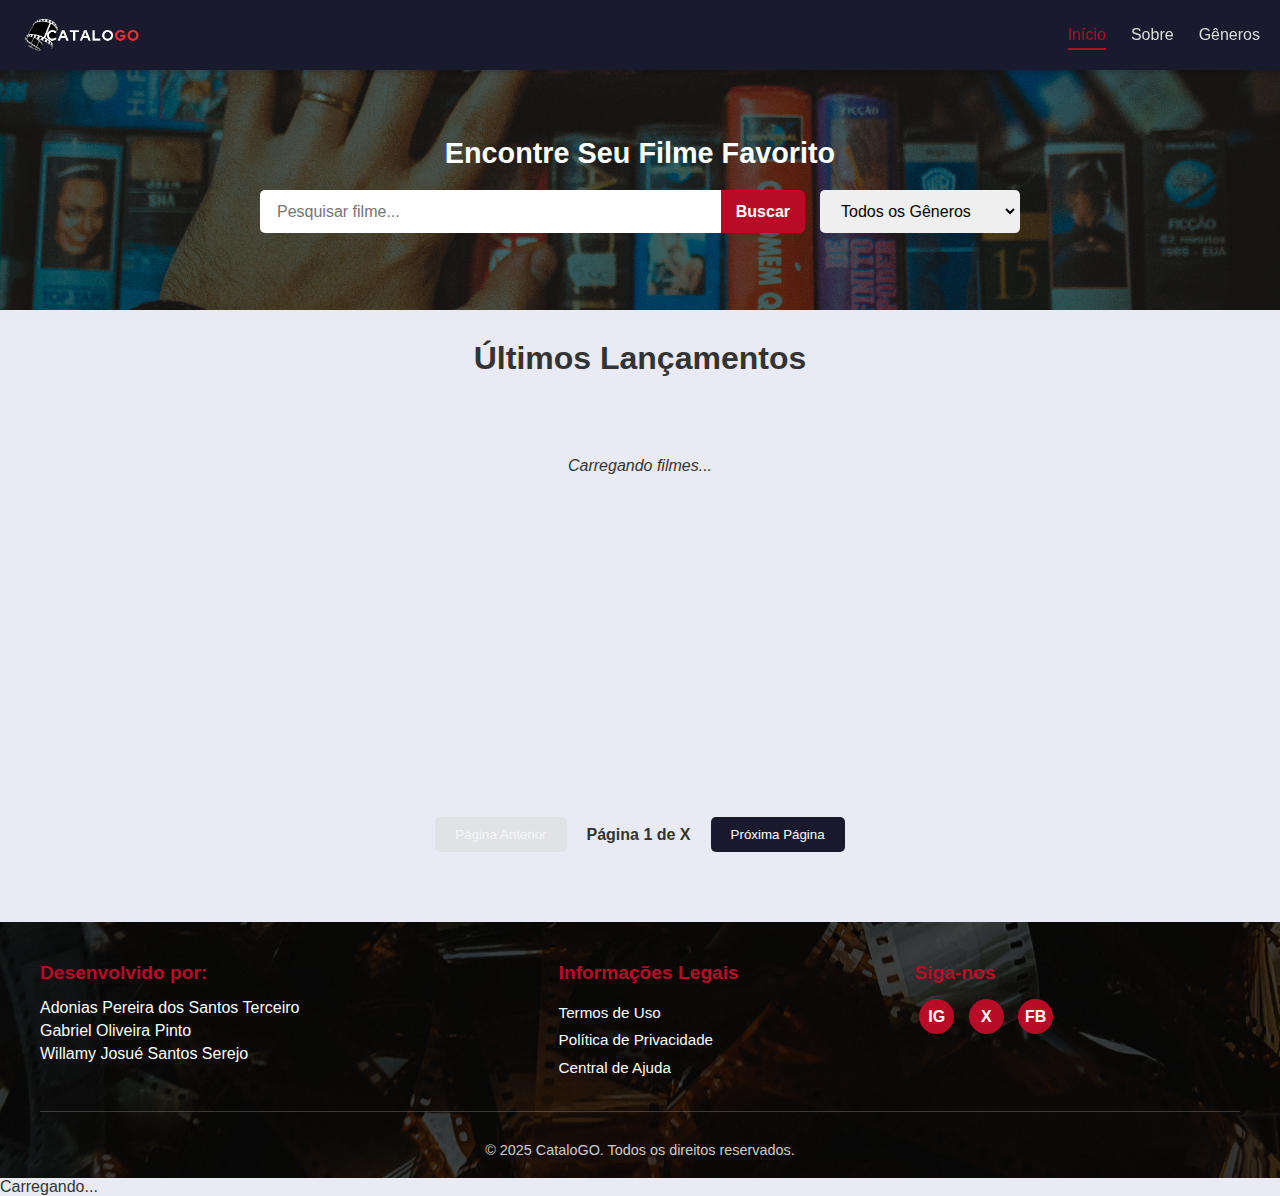
<file: index.html>
<!DOCTYPE html>
<html lang="pt-br">

<head>
    <meta charset="UTF-8">
    <meta name="viewport" content="width=device-width, initial-scale=1.0">
    <link rel="stylesheet" href="./css/style.css">
    <title>CataloGO</title>
</head>

<body>
    <header class="main-header">
        <div class="logo">
            <a href="#">
                <img src="./assets/logo/logo.png" alt="logo CataloGO">
            </a>
        </div>

        <nav class="main-nav">
            <ul>
                <li><a href="#" class="active">Início</a></li>
                <li><a href="#">Sobre</a></li>
                <li><a href="#">Gêneros</a></li>
            </ul>
        </nav>

        <button class="menu-toggle" aria-label="Abrir Menu">
            ☰
        </button>
    </header>

    <section class="hero-search">
        <div class="search-overlay">
            <h2>Encontre Seu Filme Favorito</h2>

            <div class="search-controls">
                <div class="search-input-group">
                    <input type="text" id="search-input" placeholder="Pesquisar filme..." class="search-input">
                    <button id="search-button" class="search-button">Buscar</button>
                </div>

                <select id="genre-filter" class="genre-select">
                    <option value="">Todos os Gêneros</option>
                </select>
            </div>
        </div>
    </section>

    <h1>Últimos Lançamentos</h1>
    <div id="movie-catalog" class="catalog-grid">
        <p class="loading">Carregando filmes...</p>
    </div>

    <div class="pagination-controls">
        <button id="prev-page-button" disabled>Página Anterior</button>
        <span id="page-info">Página 1 de X</span>
        <button id="next-page-button">Próxima Página</button>
    </div>

    <footer class="main-footer">
        <div class="footer-content">
            <div class="footer-columns">

                <div class="footer-col description-col">
                    <h4>Desenvolvido por:</h4>
                    <div class="author-links-col1">
                        <a href="https://github.com/Adoniaslll" target="_blank">Adonias Pereira dos Santos Terceiro</a>
                        <a href="https://github.com/gaboliveira-alt" target="_blank">Gabriel Oliveira Pinto</a>
                        <a href="https://github.com/JosueSerejo" target="_blank">Willamy Josué Santos Serejo</a>
                    </div>
                </div>

                <div class="footer-col legal-col">
                    <h4>Informações Legais</h4>
                    <ul>
                        <li><a href="#" target="_blank">Termos de Uso</a></li>
                        <li><a href="#" target="_blank">Política de Privacidade</a></li>
                        <li><a href="#" target="_blank">Central de Ajuda</a></li>
                    </ul>
                </div>

                <div class="footer-col social-col">
                    <h4>Siga-nos</h4>
                    <div class="social-icons">
                        <a href="#" aria-label="Instagram" target="_blank">IG</a>
                        <a href="#" aria-label="Twitter" target="_blank">X</a>
                        <a href="#" aria-label="Facebook" target="_blank">FB</a>
                    </div>
                </div>
            </div>

            <hr class="footer-divider">

            <div class="footer-rights-reserved">
                <p>&copy; 2025 CataloGO. Todos os direitos reservados.</p>
            </div>
        </div>
    </footer>

    <div id="spinner-overlay" class="spinner-overlay-hidden">
        <div class="spinner-container">
            <div class="spinner"></div>
            <p class="spinner-text">Carregando...</p>
        </div>
    </div>

    <script src="./js/api.js"></script>
    <script src="./js/script.js"></script>
</body>

</html>
</file>
<file: css/style.css>
* {
    box-sizing: border-box;
    margin: 0;
    padding: 0;
    scroll-behavior: smooth;
}

:root {
    --color-primary: #1a1a2e;
    --color-background: #e9eaf3;
    --color-text-dark: #333;
    --color-text-light: #ffffff;
    --color-accent: #b80b28;
    --color-secondary-bg: #fff;
    --color-border: #ddd;
    --color-shadow: rgba(0, 0, 0, 0.2);
}

body {
    font-family: sans-serif;
    background-color: var(--color-background);
    color: var(--color-text-dark);
    padding-top: 60px;
}

/* CABEÇALHO */

.main-header {
    background-color: var(--color-primary);
    color: var(--color-text-light);
    padding: 10px 20px;
    position: fixed;
    top: 0;
    left: 0;
    width: 100%;
    z-index: 1000;
    display: flex;
    justify-content: space-between;
    align-items: center;
    box-shadow: 0 2px 5px var(--color-shadow);
}

.logo a {
    font-size: 1.5em;
    font-weight: bold;
    color: var(--color-accent);
    text-decoration: none;
}

.logo img {
    height: 50px;
    vertical-align: middle;
    margin-right: 10px;
}

.main-nav {
    display: none;
}

.menu-toggle {
    background: none;
    border: none;
    color: var(--color-text-light);
    font-size: 1.8em;
    cursor: pointer;
    padding: 5px 10px;
}

.main-nav.active {
    display: flex;
    position: absolute;
    top: 60px;
    left: 0;
    width: 100%;
    background-color: var(--color-primary);
    box-shadow: 0 4px 5px var(--color-shadow);
    flex-direction: column;
    text-align: center;
    padding: 10px 0;
    z-index: 999;
}

.main-nav.active ul {
    list-style: none;
    flex-direction: column;
    width: 100%;
}

.main-nav.active li {
    padding: 10px 0;
    border-bottom: 1px solid rgba(255, 255, 255, 0.1);
}

.main-nav.active li:last-child {
    border-bottom: none;
}

.main-nav.active a {
    color: var(--color-text-light);
    text-decoration: none;
    display: block;
    padding: 10px;
    font-size: 1.1em;
}

.hero-search {
    background-image: url('../assets/bg/bg_pesquisa.png');
    background-color: #333;
    background-size: cover;
    background-position: center;
    background-repeat: no-repeat;
    min-height: 250px;
    display: flex;
    align-items: center;
    justify-content: center;
    text-align: center;
    padding: 20px;
    position: relative;
    z-index: 1;
    overflow: hidden;
}

.hero-search::before {
    content: '';
    position: absolute;
    top: 0;
    left: 0;
    width: 100%;
    height: 100%;
    background-color: rgba(0, 0, 0, 0.5);
    z-index: 2;
}

.search-overlay {
    background-color: transparent;
    padding: 30px 20px;
    border-radius: 10px;
    width: 100%;
    max-width: 800px;
    position: relative;
    z-index: 3;
}

.search-overlay h2 {
    color: var(--color-text-light);
    margin-bottom: 20px;
    font-size: 1.8em;
}

.search-controls {
    display: flex;
    flex-direction: column;
    gap: 15px;
}

.search-input-group {
    display: flex;
    width: 100%;
    gap: 0;
}

.search-input {
    flex-grow: 1;
    padding: 10px 15px;
    border: 2px solid transparent;
    border-radius: 5px 0 0 5px;
    font-size: 1em;
    outline: none;
    transition: border-color 0.3s;
}

.search-button {
    background-color: var(--color-accent);
    color: var(--color-text-light);
    border: none;
    padding: 10px 15px;
    border-radius: 0 5px 5px 0;
    font-size: 1em;
    cursor: pointer;
    transition: background-color 0.3s;
    font-weight: bold;
}

.search-button:hover {
    background-color: #8c081f;
}

.search-input:focus {
    border-color: var(--color-accent);
}

.genre-select {
    width: 100%;
    padding: 10px 15px;
    border: 2px solid transparent;
    border-radius: 5px;
    font-size: 1em;
    outline: none;
    transition: border-color 0.3s;
}

.genre-select:focus {
    border-color: var(--color-accent);
}

h1 {
    text-align: center;
    margin: 30px 0 10px;
    color: var(--color-text-dark);
}

.catalog-grid {
    padding: 20px;
    display: flex;
    flex-wrap: wrap;
    justify-content: center;
    gap: 20px;
    position: relative;
    min-height: 400px;
}

.movie-card {
    background-color: var(--color-secondary-bg);
    border: 1px solid var(--color-border);
    border-radius: 8px;
    box-shadow: 0 4px 8px var(--color-shadow);
    padding: 10px;
    width: 155px;
    text-align: center;
    transition: transform 0.3s, box-shadow 0.3s;
    cursor: pointer;
}

.movie-card:hover {
    transform: translateY(-5px);
    box-shadow: 0 6px 12px rgba(0, 0, 0, 0.3);
}

.movie-card h3 {
    font-size: 1em;
    margin: 5px 0 0;
    height: auto;
    overflow: hidden;
}

.movie-card p {
    font-size: 0.85em;
    margin: 2px 0;
    color: #555;
}

.movie-card img {
    width: 100%;
    height: auto;
    border-radius: 4px;
    margin-bottom: 5px;
}

.loading {
    font-style: italic;
    color: var(--color-text-dark);
    width: 100%;
    text-align: center;
    margin-top: 50px;
}

.pagination-controls {
    display: flex;
    justify-content: center;
    align-items: center;
    gap: 20px;
    padding: 30px 20px;
}

#page-info {
    font-weight: bold;
    color: var(--color-text-dark);
}

.pagination-controls button {
    background-color: var(--color-primary);
    color: var(--color-text-light);
    border: none;
    padding: 10px 20px;
    border-radius: 5px;
    cursor: pointer;
    font-weight: 500;
    transition: background-color 0.3s;
}

.pagination-controls button:hover:not(:disabled) {
    background-color: #3f51b5;
}

.pagination-controls button:disabled {
    background-color: var(--color-border);
    cursor: not-allowed;
    opacity: 0.6;
}

.about-card {
    background: #fff;
    border-radius: 12px;
    box-shadow: 0 2px 12px rgba(0, 0, 0, 0.10);
    padding: 44px 20px;
    max-width: 1300px;
    margin: 40px auto;
    color: #333;
    font-size: 20px;
}

.container {
    padding: 10px 20px;
}

.container p {
    text-align: justify;
    line-height: 30px;
    margin-bottom: 20px;
}

.container h2 {
    margin-top: 40px;
    text-align: center;

}

.team-members {
    display: flex;
    justify-content: space-around;
    flex-wrap: wrap;
    gap: 20px;
}

.member {
    text-align: center;
    max-width: 200px;
    margin-top: 30px;
}

.member img {
    width: 100%;
    max-width: 150px;
    border-radius: 20%;
    margin-bottom: 10px;
}

.member p {
    font-weight: bold;
    text-align: center;
}

.member small {
    font-size: 0.9rem;
    color: #777;
}

.catalog-spinner {
    position: absolute;
    top: 0;
    left: 0;
    width: 100%;
    height: 100%;
    background-color: rgba(234, 234, 234, 0.98);
    display: flex;
    justify-content: center;
    align-items: center;
    z-index: 100;
    border-radius: 8px;
    backdrop-filter: blur(3px);
}

.catalog-spinner.hidden {
    display: none;
}

.catalog-spinner .spinner-container {
    text-align: center;
    background: rgba(255, 255, 255, 0.95);
    padding: 2rem;
    border-radius: 10px;
    box-shadow: 0 4px 12px var(--color-shadow);
}

.catalog-spinner .spinner {
    width: 40px;
    height: 40px;
    border: 3px solid rgba(26, 26, 46, 0.3);
    border-top: 3px solid var(--color-accent);
    border-radius: 50%;
    animation: spin 1s linear infinite;
    margin: 0 auto 1rem;
}

.catalog-spinner .spinner-text {
    color: var(--color-text-dark);
    font-size: 1rem;
    margin: 0;
    font-weight: 500;
}

@keyframes spin {
    0% {
        transform: rotate(0deg);
    }

    100% {
        transform: rotate(360deg);
    }
}

.main-footer {
    background-image: url('../assets/bg/bg_footer.png');
    background-size: cover;
    background-position: center;
    background-color: var(--color-primary);
    color: var(--color-text-light);
    padding: 40px 20px 20px;
    position: relative;
    z-index: 1;
    overflow: hidden;
    margin-top: 40px;
}

.main-footer::before {
    content: '';
    position: absolute;
    top: 0;
    left: 0;
    width: 100%;
    height: 100%;
    background-color: rgba(0, 0, 0, 0.75);
    z-index: 2;
}

.footer-content {
    position: relative;
    z-index: 3;
    max-width: 1200px;
    margin: 0 auto;
}

.footer-columns {
    display: flex;
    flex-direction: column;
    gap: 30px;
    margin-bottom: 30px;
    text-align: center;
}

.footer-col h4 {
    font-size: 1.2em;
    margin-bottom: 15px;
    color: var(--color-accent);
}

.legal-col ul {
    list-style: none;
}

.legal-col a {
    color: var(--color-text-light);
    text-decoration: none;
    line-height: 1.8;
    transition: color 0.3s;
    font-size: 0.95em;
}

.legal-col a:hover {
    color: var(--color-accent);
}

.author-links-col1 {
    display: flex;
    flex-direction: column;
    gap: 5px;
    margin-top: 5px;
}

.author-links-col1 a {
    color: var(--color-text-light);
    text-decoration: none;
    transition: color 0.3s;
}

.author-links-col1 a:hover {
    color: var(--color-accent);
    text-decoration: underline;
}

.social-icons a {
    display: inline-block;
    width: 35px;
    height: 35px;
    line-height: 35px;
    text-align: center;
    background-color: var(--color-accent);
    color: var(--color-text-light);
    border-radius: 50%;
    margin: 0 5px;
    text-decoration: none;
    font-weight: bold;
    transition: background-color 0.3s;
}

.social-icons a:hover {
    background-color: #fff;
    color: var(--color-accent);
}

.footer-divider {
    border: 0;
    height: 1px;
    background-color: rgba(255, 255, 255, 0.2);
    margin: 20px 0;
}

.footer-rights-reserved {
    text-align: center;
    padding-top: 10px;
    font-size: 0.9em;
    color: #ccc;
}

.details-modal {
    display: none;
    position: fixed;
    z-index: 3000;
    left: 0;
    top: 0;
    width: 100%;
    height: 100%;
    overflow-y: auto;
    background-color: rgba(0, 0, 0, 0.9);
    padding-top: 60px;
}

.details-modal.show {
    display: flex;
    justify-content: center;
    align-items: flex-start;
}

.modal-content {
    background-color: var(--color-secondary-bg);
    margin: 5% auto;
    padding: 20px;
    border-radius: 10px;
    width: 90%;
    max-width: 900px;
    box-shadow: 0 5px 15px var(--color-shadow);
    position: relative;
    color: var(--color-text-dark);
}

.close-button {
    color: #aaa;
    float: right;
    font-size: 28px;
    font-weight: bold;
    cursor: pointer;
    position: absolute;
    top: 10px;
    right: 20px;
    z-index: 3001;
}

.close-button:hover,
.close-button:focus {
    color: var(--color-accent);
    text-decoration: none;
}

#modal-body {
    display: flex;
    flex-direction: column;
    gap: 20px;
    margin-top: 10px;
}

.modal-header-info {
    display: flex;
    gap: 20px;
}

.modal-poster {
    width: 200px;
    min-width: 150px;
    height: auto;
    border-radius: 8px;
    box-shadow: 0 2px 8px rgba(0, 0, 0, 0.3);
}

.modal-text-content {
    flex-grow: 1;
}

.modal-text-content h2 {
    color: var(--color-accent);
    margin-top: 0;
    font-size: 1.8em;
}

.modal-rating img {
    height: 16px;
    width: 16px;
    margin-right: 4px;
}

.original-title {
    font-weight: bold;
    color: #000000;
    margin-top: 5px;
}

.modal-rating span {
    color: var(--color-text-dark);
    font-weight: normal;
    font-size: 0.8em;
}

.modal-synopsis {
    text-align: justify;
    line-height: 1.5;
    max-height: 200px;
    overflow-y: auto;
    padding-right: 10px;
}

.synopsis-title {
    font-weight: bold;
    margin-bottom: 5px;
}

.seasons-section {
    margin-top: 20px;
    padding-top: 10px;
    border-top: 1px solid var(--color-border);
}

.seasons-list {
    list-style: none;
    padding: 0;
}

.season-item {
    margin-bottom: 5px;
    border: 1px solid var(--color-border);
    border-radius: 5px;
    overflow: hidden;
}

.season-header {
    background-color: #f7f7f7;
    padding: 10px 15px;
    cursor: pointer;
    font-weight: bold;
    display: flex;
    justify-content: space-between;
    align-items: center;
    transition: background-color 0.2s;
}

.season-header:hover {
    background-color: #e9eaf3;
}

.toggle-icon {
    font-size: 1.2em;
    font-weight: bold;
    color: var(--color-accent);
    transition: transform 0.3s;
}

.episode-list {
    padding: 10px 15px 15px;
    font-size: 0.9em;
    line-height: 1.4;
    background-color: var(--color-secondary-bg);
    display: none;
    border-top: 1px solid var(--color-border);
}

.episode-list-content p {
    margin-bottom: 5px;
    text-align: left;
}

@media (max-width: 600px) {
    .modal-content {
        margin: 10% 5%;
        width: 90%;
    }

    .modal-header-info {
        flex-direction: column;
        text-align: center;
    }

    .modal-poster {
        width: 100%;
        max-width: 200px;
        margin: 0 auto;
    }

    .close-button {
        top: 5px;
        right: 15px;
    }
        .container {
    width: 100%;
    max-width: 95%;
    margin: 0 auto;
    padding: 16px;
    font-size: 1rem;
    line-height: 1.75;
   }
}

@media (min-width: 768px) {

    .main-nav {
        display: block;
        position: static;
        box-shadow: none;
        padding: 0;
    }

    .main-nav.active {
        position: static;
        box-shadow: none;
        flex-direction: row;
        padding: 0;
    }

    .main-nav ul {
        flex-direction: row;
    }

    .main-nav a {
        padding: 0;
        border-bottom: none;
    }

    .main-nav li {
        border-bottom: none;
        padding: 0;
    }


    .main-header {
        justify-content: flex-start;
        gap: 40px;
    }

    .menu-toggle {
        display: none;
    }

    .main-nav {
        margin-left: auto;
    }

    .main-nav ul {
        list-style: none;
        display: flex;
        gap: 25px;
    }

    .main-nav a {
        color: #ddd;
        text-decoration: none;
        font-weight: 500;
        transition: color 0.3s;
        padding-bottom: 5px;
    }

    .main-nav a:hover,
    .main-nav a.active {
        color: var(--color-accent);
        border-bottom: 2px solid var(--color-accent);
    }

    .movie-card {
        width: 220px;
    }

    .search-controls {
        flex-direction: row;
        gap: 15px;
    }

    .search-input-group {
        flex-grow: 3;
    }

    .genre-select {
        flex-grow: 1;
        max-width: 200px;
    }

    .footer-columns {
        flex-direction: row;
        text-align: left;
        justify-content: space-between;
    }

    .footer-col {
        flex: 1;
    }

    .description-col {
        flex: 1.5;
    }

    .author-links-col1 {
        align-items: flex-start;
    }

    .catalog-spinner .spinner {
        width: 50px;
        height: 50px;
        border: 4px solid rgba(26, 26, 46, 0.3);
        border-top: 4px solid var(--color-accent);
    }

    .catalog-spinner .spinner-container {
        padding: 2.5rem;
    }

    .catalog-spinner .spinner-text {
        font-size: 1.1rem;
    }
}
</file>
